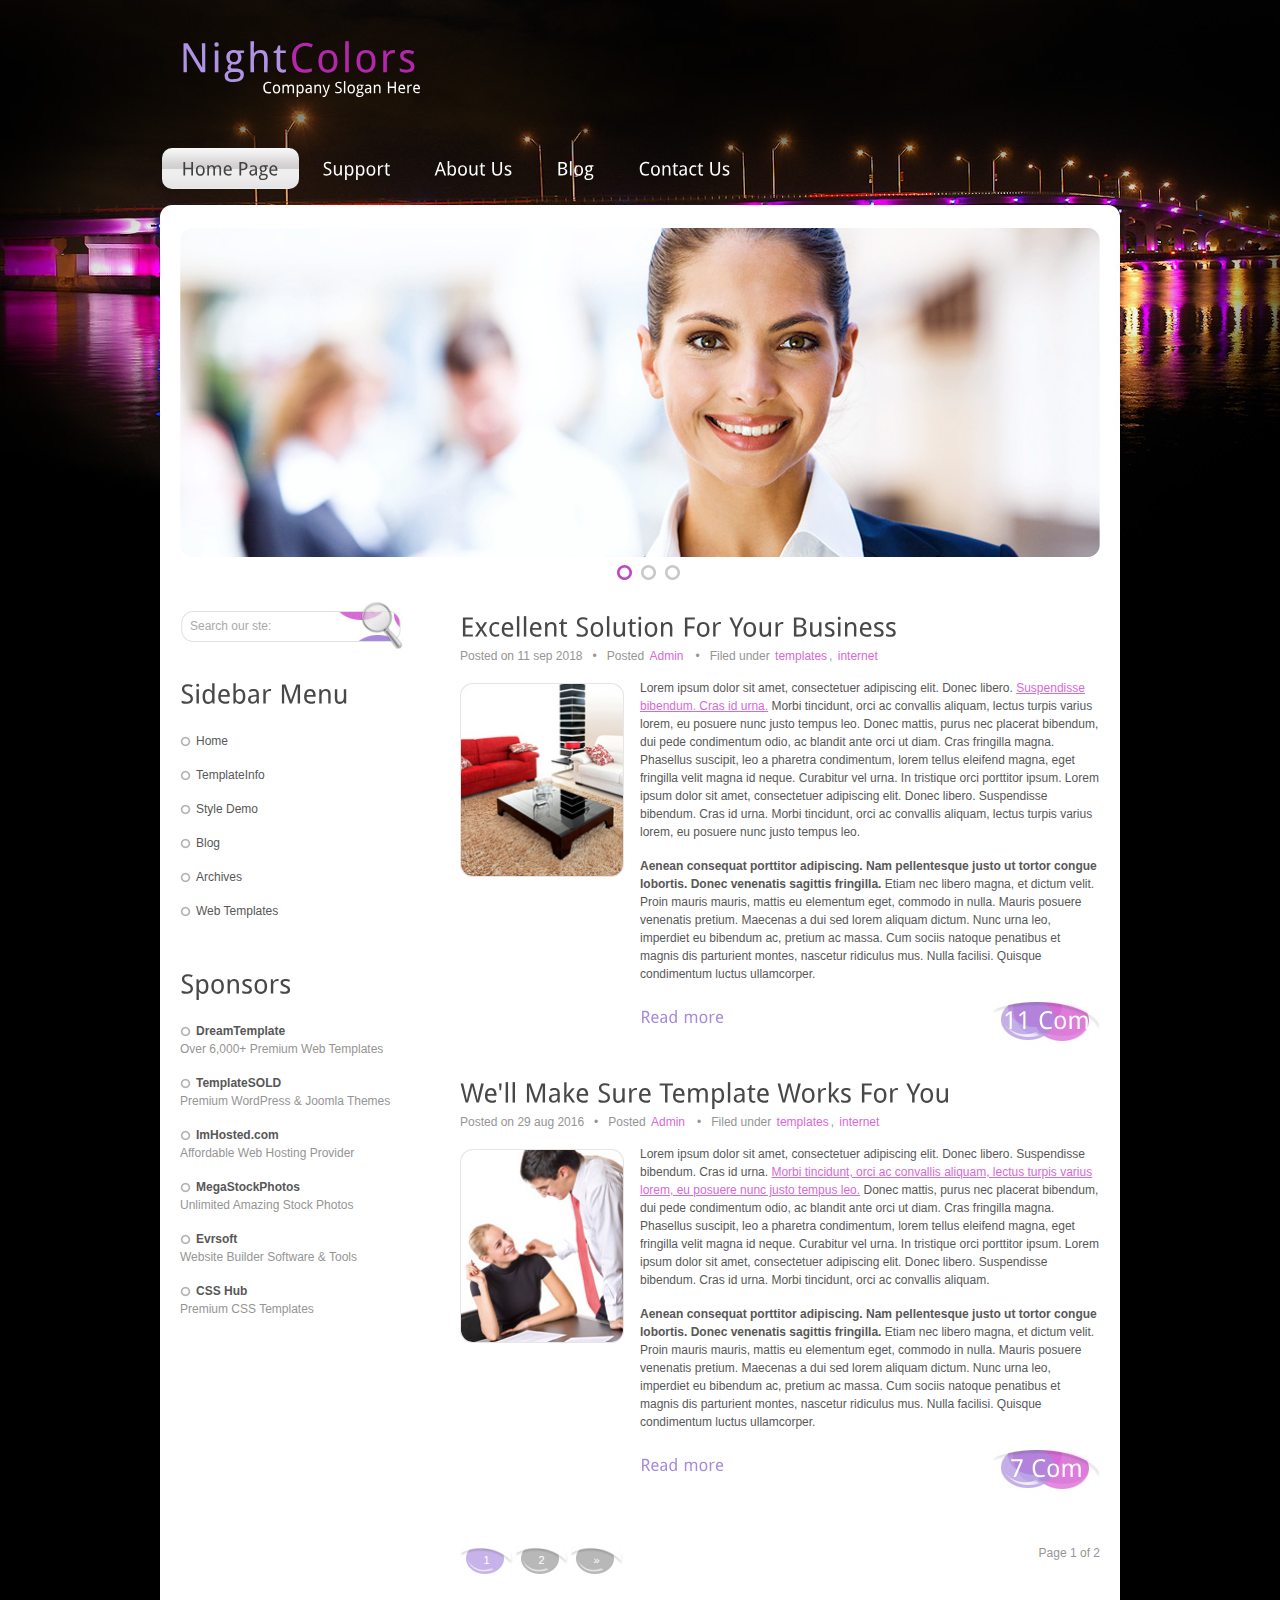
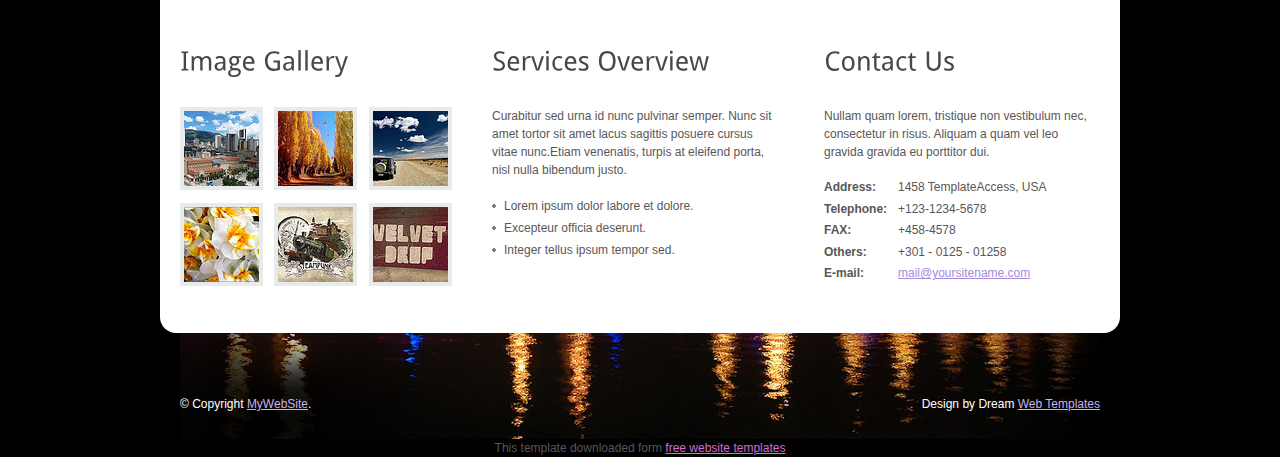
<file: project_2/Tourism/images/night_colors_template_2088/index.html>
<!DOCTYPE html PUBLIC "-//W3C//DTD XHTML 1.0 Transitional//EN" "http://www.w3.org/TR/xhtml1/DTD/xhtml1-transitional.dtd">
<html xmlns="http://www.w3.org/1999/xhtml">
<head>
<title>NightColors</title>
<meta http-equiv="Content-Type" content="text/html; charset=utf-8" />
<link href="css/style.css" rel="stylesheet" type="text/css" />
<link rel="stylesheet" type="text/css" href="css/coin-slider.css" />
<script type="text/javascript" src="js/cufon-yui.js"></script>
<script type="text/javascript" src="js/droid_sans_400-droid_sans_700.font.js"></script>
<script type="text/javascript" src="js/jquery-1.4.2.min.js"></script>
<script type="text/javascript" src="js/script.js"></script>
<script type="text/javascript" src="js/coin-slider.min.js"></script>
</head>
<body>
<div class="main">
  <div class="header">
    <div class="header_resize">
      <div class="logo">
        <h1><a href="index.html">Night<span>Colors</span> <small>Company Slogan Here</small></a></h1>
      </div>
      <div class="clr"></div>
      <div class="menu_nav">
        <ul>
          <li class="active"><a href="index.html"><span>Home Page</span></a></li>
          <li><a href="support.html"><span>Support</span></a></li>
          <li><a href="about.html"><span>About Us</span></a></li>
          <li><a href="blog.html"><span>Blog</span></a></li>
          <li><a href="contact.html"><span>Contact Us</span></a></li>
        </ul>
      </div>
      <div class="clr"></div>
      <div class="slider">
        <div id="coin-slider"> <a href="#"><img src="images/slide1.jpg" width="920" height="329" alt="" /> </a> <a href="#"><img src="images/slide2.jpg" width="920" height="329" alt="" /> </a> <a href="#"><img src="images/slide3.jpg" width="920" height="329" alt="" /> </a> </div>
        <div class="clr"></div>
      </div>
      <div class="clr"></div>
    </div>
  </div>
  <div class="content">
    <div class="content_resize">
      <div class="mainbar">
        <div class="article">
          <h2><span>Excellent Solution</span> For Your Business</h2>
          <p class="infopost">Posted on <span class="date">11 sep 2018</span> &nbsp;&nbsp;&bull;&nbsp;&nbsp; Posted <a href="#">Admin</a> &nbsp;&nbsp;&bull;&nbsp;&nbsp; Filed under <a href="#">templates</a>, <a href="#">internet</a></p>
          <div class="clr"></div>
          <div class="img"><img src="images/img1.jpg" width="162" height="192" alt="" class="fl" /></div>
          <div class="post_content">
            <p>Lorem ipsum dolor sit amet, consectetuer adipiscing elit. Donec libero. <a href="#">Suspendisse bibendum. Cras id urna.</a> Morbi tincidunt, orci ac convallis aliquam, lectus turpis varius lorem, eu posuere nunc justo tempus leo. Donec mattis, purus nec placerat bibendum, dui pede condimentum odio, ac blandit ante orci ut diam. Cras fringilla magna. Phasellus suscipit, leo a pharetra condimentum, lorem tellus eleifend magna, eget fringilla velit magna id neque. Curabitur vel urna. In tristique orci porttitor ipsum. Lorem ipsum dolor sit amet, consectetuer adipiscing elit. Donec libero. Suspendisse bibendum. Cras id urna. Morbi tincidunt, orci ac convallis aliquam, lectus turpis varius lorem, eu posuere nunc justo tempus leo.</p>
            <p><strong>Aenean consequat porttitor adipiscing. Nam pellentesque justo ut tortor congue lobortis. Donec venenatis sagittis fringilla.</strong> Etiam nec libero magna, et dictum velit. Proin mauris mauris, mattis eu elementum eget, commodo in nulla. Mauris posuere venenatis pretium. Maecenas a dui sed lorem aliquam dictum. Nunc urna leo, imperdiet eu bibendum ac, pretium ac massa. Cum sociis natoque penatibus et magnis dis parturient montes, nascetur ridiculus mus. Nulla facilisi. Quisque condimentum luctus ullamcorper.</p>
            <p class="spec"><a href="#" class="rm">Read more</a> <a href="#" class="com"><span>11</span> Com</a></p>
          </div>
          <div class="clr"></div>
        </div>
        <div class="article">
          <h2><span>We'll Make Sure Template</span> Works For You</h2>
          <p class="infopost">Posted on <span class="date">29 aug 2016</span> &nbsp;&nbsp;&bull;&nbsp;&nbsp; Posted <a href="#">Admin</a> &nbsp;&nbsp;&bull;&nbsp;&nbsp; Filed under <a href="#">templates</a>, <a href="#">internet</a></p>
          <div class="clr"></div>
          <div class="img"><img src="images/img2.jpg" width="162" height="192" alt="" class="fl" /></div>
          <div class="post_content">
            <p>Lorem ipsum dolor sit amet, consectetuer adipiscing elit. Donec libero. Suspendisse bibendum. Cras id urna. <a href="#">Morbi tincidunt, orci ac convallis aliquam, lectus turpis varius lorem, eu posuere nunc justo tempus leo.</a> Donec mattis, purus nec placerat bibendum, dui pede condimentum odio, ac blandit ante orci ut diam. Cras fringilla magna. Phasellus suscipit, leo a pharetra condimentum, lorem tellus eleifend magna, eget fringilla velit magna id neque. Curabitur vel urna. In tristique orci porttitor ipsum. Lorem ipsum dolor sit amet, consectetuer adipiscing elit. Donec libero. Suspendisse bibendum. Cras id urna. Morbi tincidunt, orci ac convallis aliquam.</p>
            <p><strong>Aenean consequat porttitor adipiscing. Nam pellentesque justo ut tortor congue lobortis. Donec venenatis sagittis fringilla.</strong> Etiam nec libero magna, et dictum velit. Proin mauris mauris, mattis eu elementum eget, commodo in nulla. Mauris posuere venenatis pretium. Maecenas a dui sed lorem aliquam dictum. Nunc urna leo, imperdiet eu bibendum ac, pretium ac massa. Cum sociis natoque penatibus et magnis dis parturient montes, nascetur ridiculus mus. Nulla facilisi. Quisque condimentum luctus ullamcorper.</p>
            <p class="spec"><a href="#" class="rm">Read more</a> <a href="#" class="com"><span>7</span> Com</a></p>
          </div>
          <div class="clr"></div>
        </div>
        <p class="pages"><small>Page 1 of 2</small> <span>1</span> <a href="#">2</a> <a href="#">&raquo;</a></p>
      </div>
      <div class="sidebar">
        <div class="searchform">
          <form id="formsearch" name="formsearch" method="post" action="#">
            <span>
            <input name="editbox_search" class="editbox_search" id="editbox_search" maxlength="80" value="Search our ste:" type="text" />
            </span>
            <input name="button_search" src="images/search.jpg" class="button_search" type="image" />
          </form>
        </div>
        <div class="clr"></div>
        <div class="gadget">
          <h2 class="star"><span>Sidebar</span> Menu</h2>
          <div class="clr"></div>
          <ul class="sb_menu">
            <li><a href="#">Home</a></li>
            <li><a href="#">TemplateInfo</a></li>
            <li><a href="#">Style Demo</a></li>
            <li><a href="#">Blog</a></li>
            <li><a href="#">Archives</a></li>
            <li><a href="#">Web Templates</a></li>
          </ul>
        </div>
        <div class="gadget">
          <h2 class="star"><span>Sponsors</span></h2>
          <div class="clr"></div>
          <ul class="ex_menu">
            <li><a href="http://www.dreamtemplate.com/">DreamTemplate</a><br />
              Over 6,000+ Premium Web Templates</li>
            <li><a href="http://www.templatesold.com/">TemplateSOLD</a><br />
              Premium WordPress &amp; Joomla Themes</li>
            <li><a href="http://www.imhosted.com/">ImHosted.com</a><br />
              Affordable Web Hosting Provider</li>
            <li><a href="http://www.megastockphotos.com/">MegaStockPhotos</a><br />
              Unlimited Amazing Stock Photos</li>
            <li><a href="http://www.evrsoft.com/">Evrsoft</a><br />
              Website Builder Software &amp; Tools</li>
            <li><a href="http://www.csshub.com/">CSS Hub</a><br />
              Premium CSS Templates</li>
          </ul>
        </div>
      </div>
      <div class="clr"></div>
    </div>
  </div>
  <div class="fbg">
    <div class="fbg_resize">
      <div class="col c1">
        <h2><span>Image</span> Gallery</h2>
        <a href="#"><img src="images/gal1.jpg" width="75" height="75" alt="" class="gal" /></a> <a href="#"><img src="images/gal2.jpg" width="75" height="75" alt="" class="gal" /></a> <a href="#"><img src="images/gal3.jpg" width="75" height="75" alt="" class="gal" /></a> <a href="#"><img src="images/gal4.jpg" width="75" height="75" alt="" class="gal" /></a> <a href="#"><img src="images/gal5.jpg" width="75" height="75" alt="" class="gal" /></a> <a href="#"><img src="images/gal6.jpg" width="75" height="75" alt="" class="gal" /></a> </div>
      <div class="col c2">
        <h2><span>Services</span> Overview</h2>
        <p>Curabitur sed urna id nunc pulvinar semper. Nunc sit amet tortor sit amet lacus sagittis posuere cursus vitae nunc.Etiam venenatis, turpis at eleifend porta, nisl nulla bibendum justo.</p>
        <ul class="fbg_ul">
          <li><a href="#">Lorem ipsum dolor labore et dolore.</a></li>
          <li><a href="#">Excepteur officia deserunt.</a></li>
          <li><a href="#">Integer tellus ipsum tempor sed.</a></li>
        </ul>
      </div>
      <div class="col c3">
        <h2><span>Contact</span> Us</h2>
        <p>Nullam quam lorem, tristique non vestibulum nec, consectetur in risus. Aliquam a quam vel leo gravida gravida eu porttitor dui.</p>
        <p class="contact_info"> <span>Address:</span> 1458 TemplateAccess, USA<br />
          <span>Telephone:</span> +123-1234-5678<br />
          <span>FAX:</span> +458-4578<br />
          <span>Others:</span> +301 - 0125 - 01258<br />
          <span>E-mail:</span> <a href="#">mail@yoursitename.com</a> </p>
      </div>
      <div class="clr"></div>
    </div>
  </div>
  <div class="footer">
    <div class="footer_resize">
      <p class="lf">&copy; Copyright <a href="#">MyWebSite</a>.</p>
      <p class="rf">Design by Dream <a href="http://www.dreamtemplate.com/">Web Templates</a></p>
      <div style="clear:both;"></div>
    </div>
  </div>
</div>
<div align=center>This template  downloaded form <a href='http://all-free-download.com/free-website-templates/'>free website templates</a></div></body>
</html>
</file>
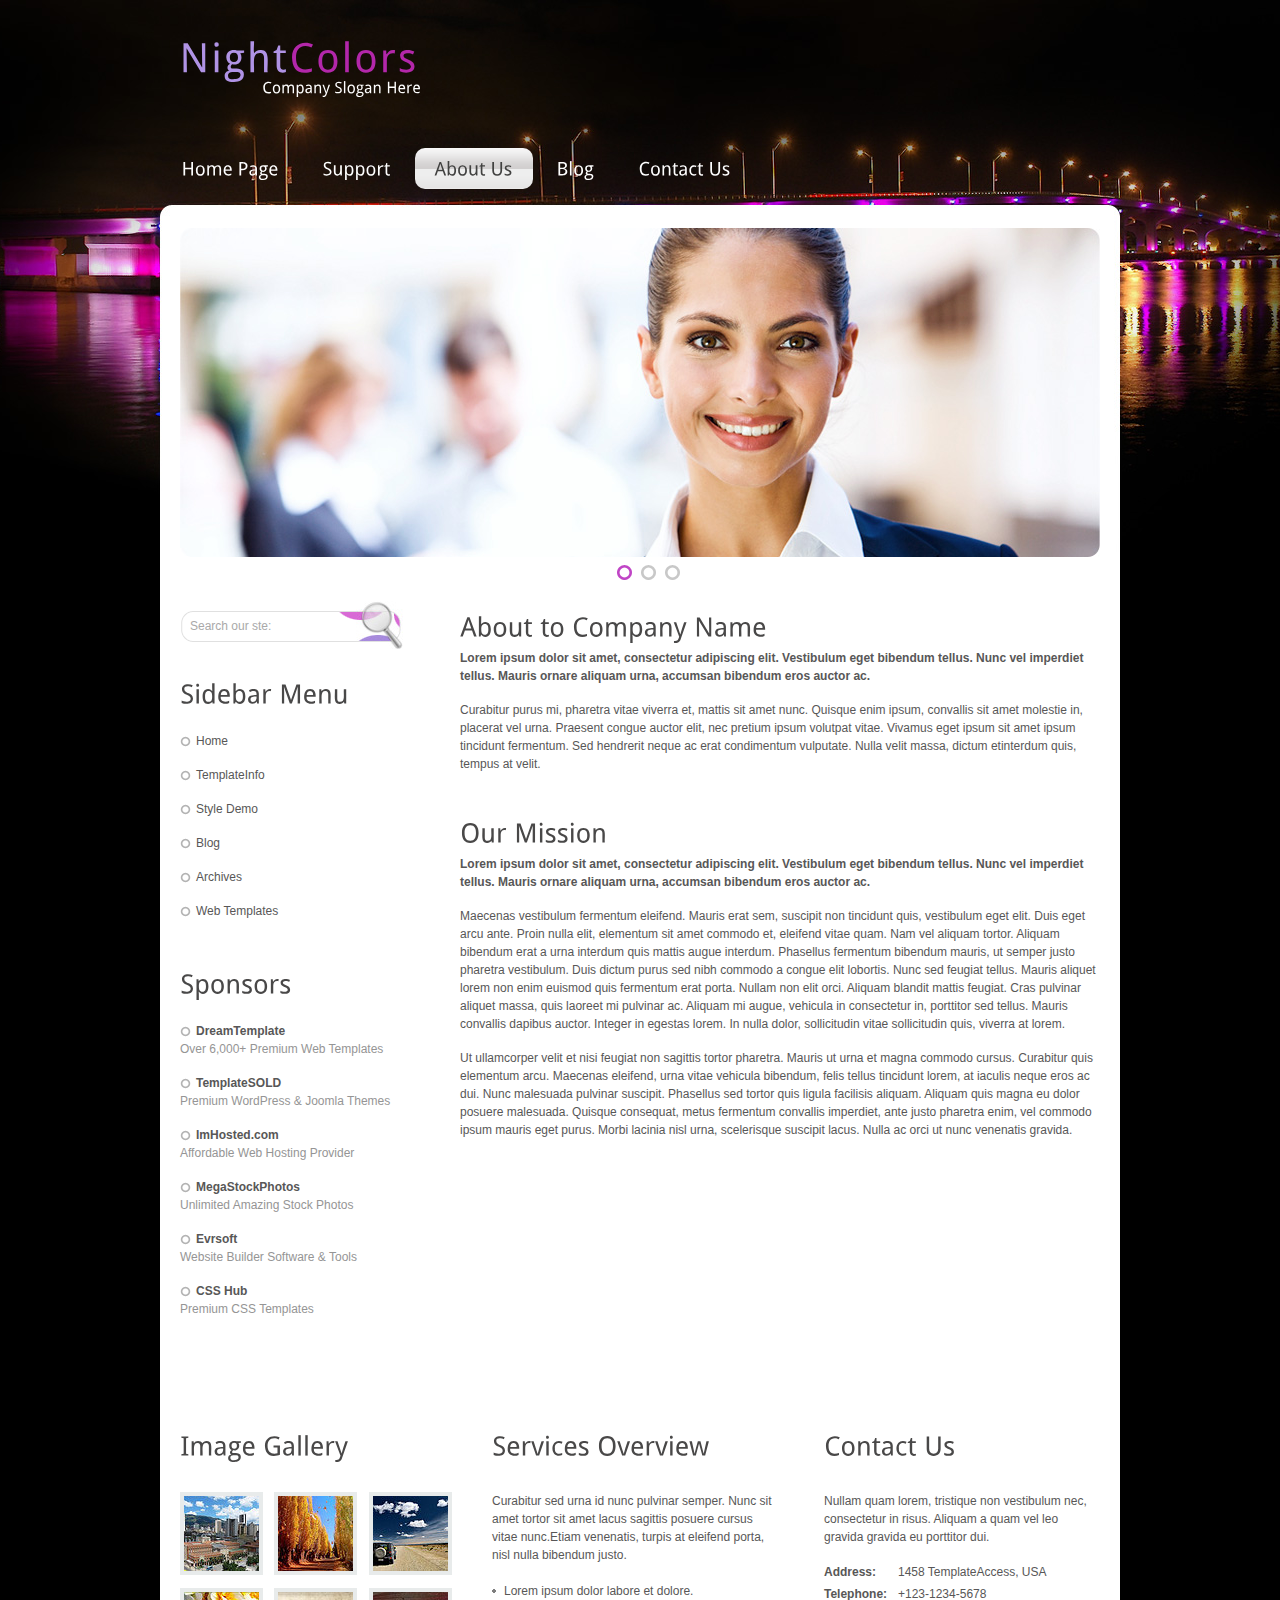
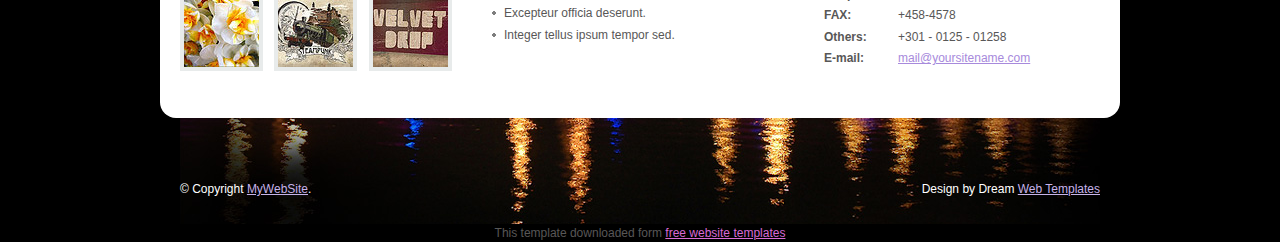
<file: project_2/Tourism/images/night_colors_template_2088/about.html>
<!DOCTYPE html PUBLIC "-//W3C//DTD XHTML 1.0 Transitional//EN" "http://www.w3.org/TR/xhtml1/DTD/xhtml1-transitional.dtd">
<html xmlns="http://www.w3.org/1999/xhtml">
<head>
<title>NightColors | About</title>
<meta http-equiv="Content-Type" content="text/html; charset=utf-8" />
<link href="css/style.css" rel="stylesheet" type="text/css" />
<link rel="stylesheet" type="text/css" href="css/coin-slider.css" />
<script type="text/javascript" src="js/cufon-yui.js"></script>
<script type="text/javascript" src="js/droid_sans_400-droid_sans_700.font.js"></script>
<script type="text/javascript" src="js/jquery-1.4.2.min.js"></script>
<script type="text/javascript" src="js/script.js"></script>
<script type="text/javascript" src="js/coin-slider.min.js"></script>
</head>
<body>
<div class="main">
  <div class="header">
    <div class="header_resize">
      <div class="logo">
        <h1><a href="index.html">Night<span>Colors</span> <small>Company Slogan Here</small></a></h1>
      </div>
      <div class="clr"></div>
      <div class="menu_nav">
        <ul>
          <li><a href="index.html"><span>Home Page</span></a></li>
          <li><a href="support.html"><span>Support</span></a></li>
          <li class="active"><a href="about.html"><span>About Us</span></a></li>
          <li><a href="blog.html"><span>Blog</span></a></li>
          <li><a href="contact.html"><span>Contact Us</span></a></li>
        </ul>
      </div>
      <div class="clr"></div>
      <div class="slider">
        <div id="coin-slider"> <a href="#"><img src="images/slide1.jpg" width="920" height="329" alt="" /> </a> <a href="#"><img src="images/slide2.jpg" width="920" height="329" alt="" /> </a> <a href="#"><img src="images/slide3.jpg" width="920" height="329" alt="" /> </a> </div>
        <div class="clr"></div>
      </div>
      <div class="clr"></div>
    </div>
  </div>
  <div class="content">
    <div class="content_resize">
      <div class="mainbar">
        <div class="article">
          <h2><span>About to</span> Company Name</h2>
          <div class="clr"></div>
          <p><strong>Lorem ipsum dolor sit amet, consectetur adipiscing elit. Vestibulum eget bibendum tellus. Nunc vel imperdiet tellus. Mauris ornare aliquam urna, accumsan bibendum eros auctor ac.</strong></p>
          <p>Curabitur purus mi, pharetra vitae viverra et, mattis sit amet nunc. Quisque enim ipsum, convallis sit amet molestie in, placerat vel urna. Praesent congue auctor elit, nec pretium ipsum volutpat vitae. Vivamus eget ipsum sit amet ipsum tincidunt fermentum. Sed hendrerit neque ac erat condimentum vulputate. Nulla velit massa, dictum etinterdum quis, tempus at velit.</p>
        </div>
        <div class="article">
          <h2><span>Our</span> Mission</h2>
          <div class="clr"></div>
          <p><strong>Lorem ipsum dolor sit amet, consectetur adipiscing elit. Vestibulum eget bibendum tellus. Nunc vel imperdiet tellus. Mauris ornare aliquam urna, accumsan bibendum eros auctor ac.</strong></p>
          <p>Maecenas vestibulum fermentum eleifend. Mauris erat sem, suscipit non tincidunt quis, vestibulum eget elit. Duis eget arcu ante. Proin nulla elit, elementum sit amet commodo et, eleifend vitae quam. Nam vel aliquam tortor. Aliquam bibendum erat a urna interdum quis mattis augue interdum. Phasellus fermentum bibendum mauris, ut semper justo pharetra vestibulum. Duis dictum purus sed nibh commodo a congue elit lobortis. Nunc sed feugiat tellus. Mauris aliquet lorem non enim euismod quis fermentum erat porta. Nullam non elit orci. Aliquam blandit mattis feugiat. Cras pulvinar aliquet massa, quis laoreet mi pulvinar ac. Aliquam mi augue, vehicula in consectetur in, porttitor sed tellus. Mauris convallis dapibus auctor. Integer in egestas lorem. In nulla dolor, sollicitudin vitae sollicitudin quis, viverra at lorem.</p>
          <p>Ut ullamcorper velit et nisi feugiat non sagittis tortor pharetra. Mauris ut urna et magna commodo cursus. Curabitur quis elementum arcu. Maecenas eleifend, urna vitae vehicula bibendum, felis tellus tincidunt lorem, at iaculis neque eros ac dui. Nunc malesuada pulvinar suscipit. Phasellus sed tortor quis ligula facilisis aliquam. Aliquam quis magna eu dolor posuere malesuada. Quisque consequat, metus fermentum convallis imperdiet, ante justo pharetra enim, vel commodo ipsum mauris eget purus. Morbi lacinia nisl urna, scelerisque suscipit lacus. Nulla ac orci ut nunc venenatis gravida.</p>
        </div>
      </div>
      <div class="sidebar">
        <div class="searchform">
          <form id="formsearch" name="formsearch" method="post" action="#">
            <span>
            <input name="editbox_search" class="editbox_search" id="editbox_search" maxlength="80" value="Search our ste:" type="text" />
            </span>
            <input name="button_search" src="images/search.jpg" class="button_search" type="image" />
          </form>
        </div>
        <div class="clr"></div>
        <div class="gadget">
          <h2 class="star"><span>Sidebar</span> Menu</h2>
          <div class="clr"></div>
          <ul class="sb_menu">
            <li><a href="#">Home</a></li>
            <li><a href="#">TemplateInfo</a></li>
            <li><a href="#">Style Demo</a></li>
            <li><a href="#">Blog</a></li>
            <li><a href="#">Archives</a></li>
            <li><a href="#">Web Templates</a></li>
          </ul>
        </div>
        <div class="gadget">
          <h2 class="star"><span>Sponsors</span></h2>
          <div class="clr"></div>
          <ul class="ex_menu">
            <li><a href="http://www.dreamtemplate.com/">DreamTemplate</a><br />
              Over 6,000+ Premium Web Templates</li>
            <li><a href="http://www.templatesold.com/">TemplateSOLD</a><br />
              Premium WordPress &amp; Joomla Themes</li>
            <li><a href="http://www.imhosted.com/">ImHosted.com</a><br />
              Affordable Web Hosting Provider</li>
            <li><a href="http://www.megastockphotos.com/">MegaStockPhotos</a><br />
              Unlimited Amazing Stock Photos</li>
            <li><a href="http://www.evrsoft.com/">Evrsoft</a><br />
              Website Builder Software &amp; Tools</li>
            <li><a href="http://www.csshub.com/">CSS Hub</a><br />
              Premium CSS Templates</li>
          </ul>
        </div>
      </div>
      <div class="clr"></div>
    </div>
  </div>
  <div class="fbg">
    <div class="fbg_resize">
      <div class="col c1">
        <h2><span>Image</span> Gallery</h2>
        <a href="#"><img src="images/gal1.jpg" width="75" height="75" alt="" class="gal" /></a> <a href="#"><img src="images/gal2.jpg" width="75" height="75" alt="" class="gal" /></a> <a href="#"><img src="images/gal3.jpg" width="75" height="75" alt="" class="gal" /></a> <a href="#"><img src="images/gal4.jpg" width="75" height="75" alt="" class="gal" /></a> <a href="#"><img src="images/gal5.jpg" width="75" height="75" alt="" class="gal" /></a> <a href="#"><img src="images/gal6.jpg" width="75" height="75" alt="" class="gal" /></a> </div>
      <div class="col c2">
        <h2><span>Services</span> Overview</h2>
        <p>Curabitur sed urna id nunc pulvinar semper. Nunc sit amet tortor sit amet lacus sagittis posuere cursus vitae nunc.Etiam venenatis, turpis at eleifend porta, nisl nulla bibendum justo.</p>
        <ul class="fbg_ul">
          <li><a href="#">Lorem ipsum dolor labore et dolore.</a></li>
          <li><a href="#">Excepteur officia deserunt.</a></li>
          <li><a href="#">Integer tellus ipsum tempor sed.</a></li>
        </ul>
      </div>
      <div class="col c3">
        <h2><span>Contact</span> Us</h2>
        <p>Nullam quam lorem, tristique non vestibulum nec, consectetur in risus. Aliquam a quam vel leo gravida gravida eu porttitor dui.</p>
        <p class="contact_info"> <span>Address:</span> 1458 TemplateAccess, USA<br />
          <span>Telephone:</span> +123-1234-5678<br />
          <span>FAX:</span> +458-4578<br />
          <span>Others:</span> +301 - 0125 - 01258<br />
          <span>E-mail:</span> <a href="#">mail@yoursitename.com</a> </p>
      </div>
      <div class="clr"></div>
    </div>
  </div>
  <div class="footer">
    <div class="footer_resize">
      <p class="lf">&copy; Copyright <a href="#">MyWebSite</a>.</p>
      <p class="rf">Design by Dream <a href="http://www.dreamtemplate.com/">Web Templates</a></p>
      <div style="clear:both;"></div>
    </div>
  </div>
</div>
<div align=center>This template  downloaded form <a href='http://all-free-download.com/free-website-templates/'>free website templates</a></div></body>
</html>
</file>
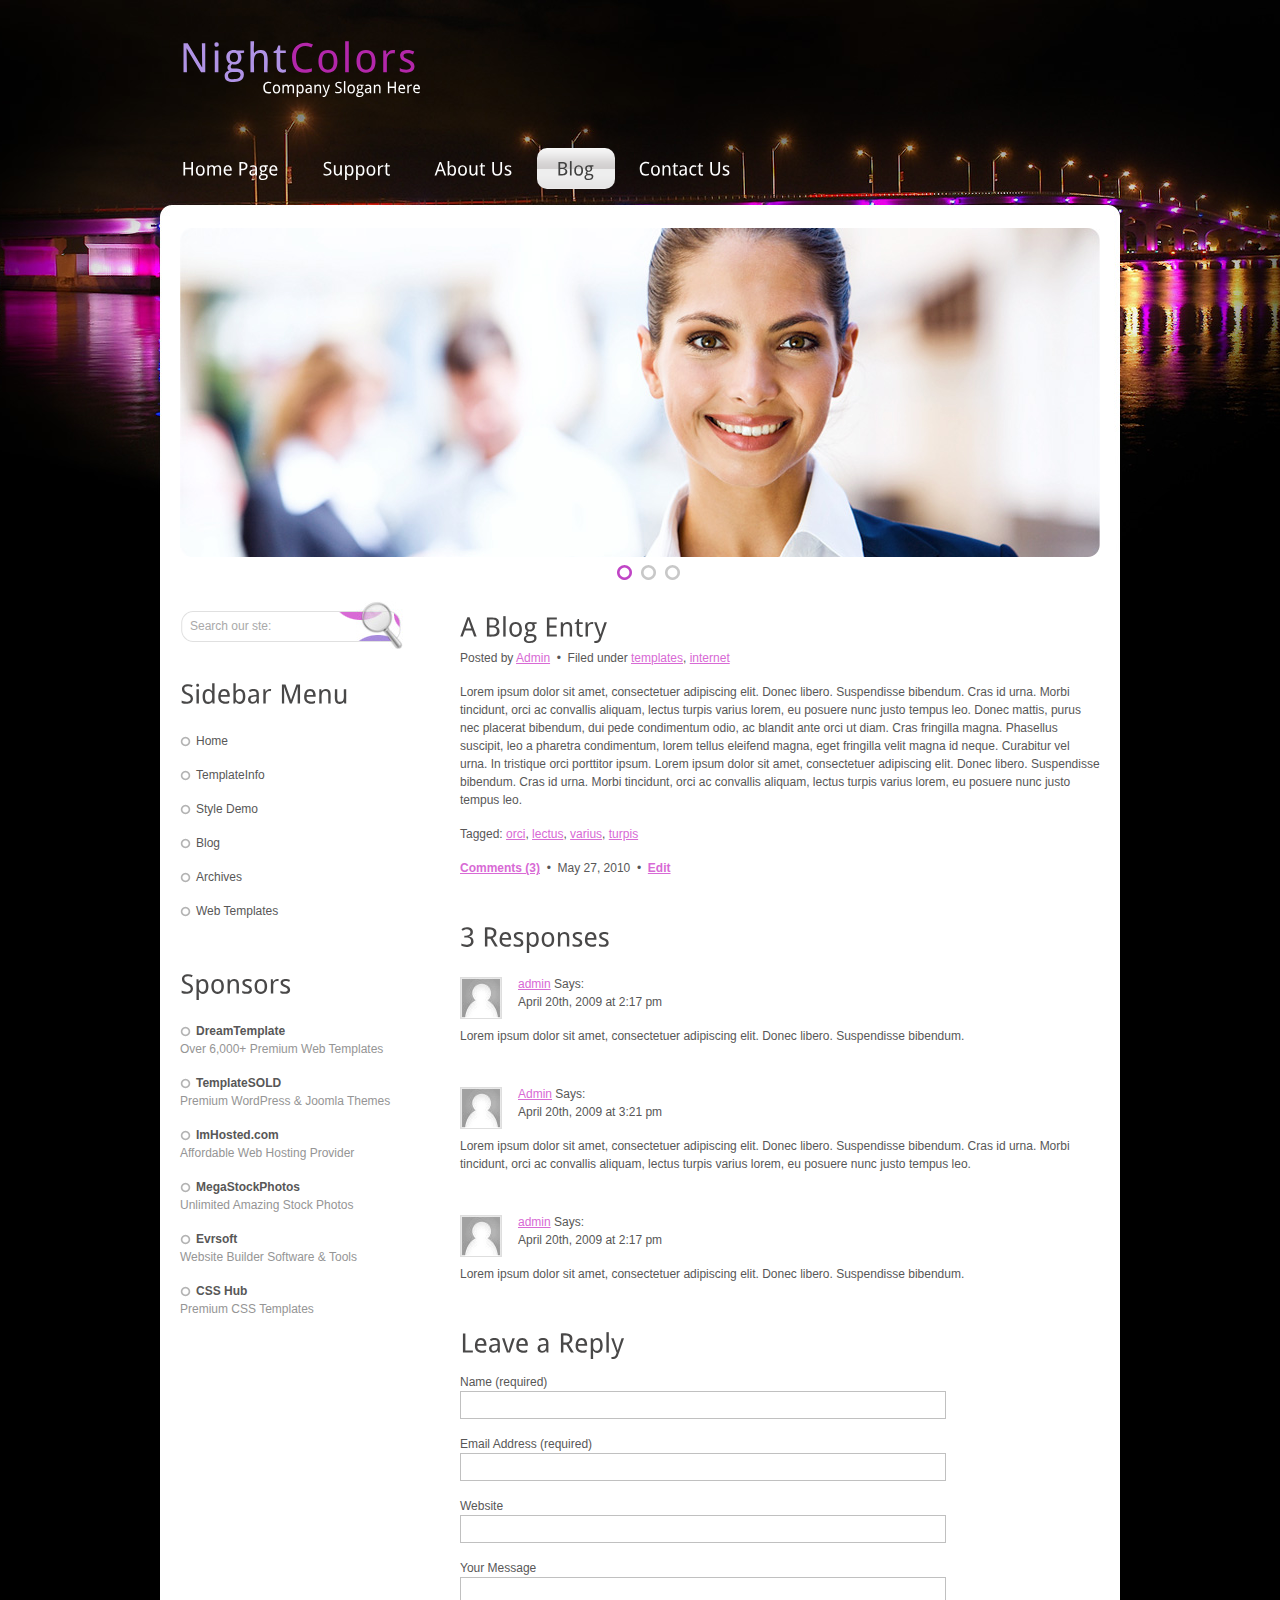
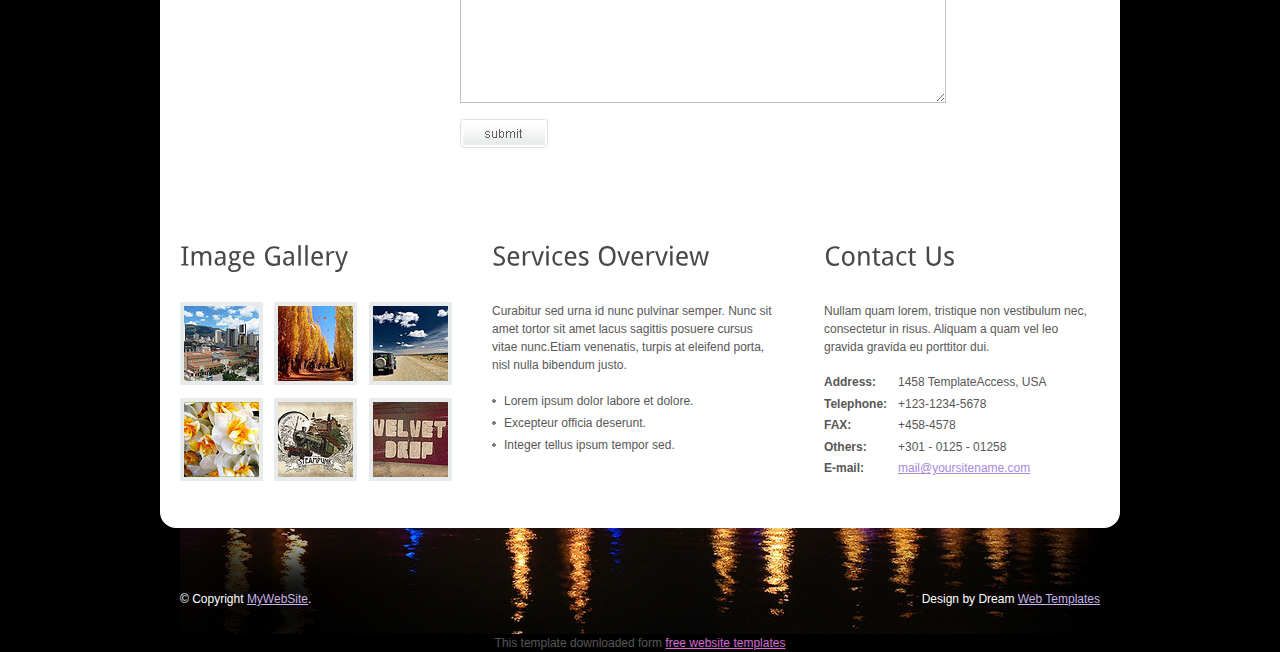
<file: project_2/Tourism/images/night_colors_template_2088/blog.html>
<!DOCTYPE html PUBLIC "-//W3C//DTD XHTML 1.0 Transitional//EN" "http://www.w3.org/TR/xhtml1/DTD/xhtml1-transitional.dtd">
<html xmlns="http://www.w3.org/1999/xhtml">
<head>
<title>NightColors | Blog</title>
<meta http-equiv="Content-Type" content="text/html; charset=utf-8" />
<link href="css/style.css" rel="stylesheet" type="text/css" />
<link rel="stylesheet" type="text/css" href="css/coin-slider.css" />
<script type="text/javascript" src="js/cufon-yui.js"></script>
<script type="text/javascript" src="js/droid_sans_400-droid_sans_700.font.js"></script>
<script type="text/javascript" src="js/jquery-1.4.2.min.js"></script>
<script type="text/javascript" src="js/script.js"></script>
<script type="text/javascript" src="js/coin-slider.min.js"></script>
</head>
<body>
<div class="main">
  <div class="header">
    <div class="header_resize">
      <div class="logo">
        <h1><a href="index.html">Night<span>Colors</span> <small>Company Slogan Here</small></a></h1>
      </div>
      <div class="clr"></div>
      <div class="menu_nav">
        <ul>
          <li><a href="index.html"><span>Home Page</span></a></li>
          <li><a href="support.html"><span>Support</span></a></li>
          <li><a href="about.html"><span>About Us</span></a></li>
          <li class="active"><a href="blog.html"><span>Blog</span></a></li>
          <li><a href="contact.html"><span>Contact Us</span></a></li>
        </ul>
      </div>
      <div class="clr"></div>
      <div class="slider">
        <div id="coin-slider"> <a href="#"><img src="images/slide1.jpg" width="920" height="329" alt="" /> </a> <a href="#"><img src="images/slide2.jpg" width="920" height="329" alt="" /> </a> <a href="#"><img src="images/slide3.jpg" width="920" height="329" alt="" /> </a> </div>
        <div class="clr"></div>
      </div>
      <div class="clr"></div>
    </div>
  </div>
  <div class="content">
    <div class="content_resize">
      <div class="mainbar">
        <div class="article">
          <h2><span>A Blog</span> Entry</h2>
          <div class="clr"></div>
          <p>Posted by <a href="#">Admin</a> <span>&nbsp;&bull;&nbsp;</span> Filed under <a href="#">templates</a>, <a href="#">internet</a></p>
          <p>Lorem ipsum dolor sit amet, consectetuer adipiscing elit. Donec libero. Suspendisse bibendum. Cras id urna. Morbi tincidunt, orci ac convallis aliquam, lectus turpis varius lorem, eu posuere nunc justo tempus leo. Donec mattis, purus nec placerat bibendum, dui pede condimentum odio, ac blandit ante orci ut diam. Cras fringilla magna. Phasellus suscipit, leo a pharetra condimentum, lorem tellus eleifend magna, eget fringilla velit magna id neque. Curabitur vel urna. In tristique orci porttitor ipsum. Lorem ipsum dolor sit amet, consectetuer adipiscing elit. Donec libero. Suspendisse bibendum. Cras id urna. Morbi tincidunt, orci ac convallis aliquam, lectus turpis varius lorem, eu posuere nunc justo tempus leo. </p>
          <p>Tagged: <a href="#">orci</a>, <a href="#">lectus</a>, <a href="#">varius</a>, <a href="#">turpis</a></p>
          <p><a href="#"><strong>Comments (3)</strong></a> <span>&nbsp;&bull;&nbsp;</span> May 27, 2010 <span>&nbsp;&bull;&nbsp;</span> <a href="#"><strong>Edit</strong></a></p>
        </div>
        <div class="article">
          <h2><span>3</span> Responses</h2>
          <div class="clr"></div>
          <div class="comment"> <a href="#"><img src="images/userpic.gif" width="40" height="40" alt="" class="userpic" /></a>
            <p><a href="#">admin</a> Says:<br />
              April 20th, 2009 at 2:17 pm</p>
            <p>Lorem ipsum dolor sit amet, consectetuer adipiscing elit. Donec libero. Suspendisse bibendum.</p>
          </div>
          <div class="comment"> <a href="#"><img src="images/userpic.gif" width="40" height="40" alt="" class="userpic" /></a>
            <p><a href="#">Admin</a> Says:<br />
              April 20th, 2009 at 3:21 pm</p>
            <p>Lorem ipsum dolor sit amet, consectetuer adipiscing elit. Donec libero. Suspendisse bibendum. Cras id urna. Morbi tincidunt, orci ac convallis aliquam, lectus turpis varius lorem, eu posuere nunc justo tempus leo.</p>
          </div>
          <div class="comment"> <a href="#"><img src="images/userpic.gif" width="40" height="40" alt="" class="userpic" /></a>
            <p><a href="#">admin</a> Says:<br />
              April 20th, 2009 at 2:17 pm</p>
            <p>Lorem ipsum dolor sit amet, consectetuer adipiscing elit. Donec libero. Suspendisse bibendum.</p>
          </div>
        </div>
        <div class="article">
          <h2><span>Leave a</span> Reply</h2>
          <div class="clr"></div>
          <form action="#" method="post" id="leavereply">
            <ol>
              <li>
                <label for="name">Name (required)</label>
                <input id="name" name="name" class="text" />
              </li>
              <li>
                <label for="email">Email Address (required)</label>
                <input id="email" name="email" class="text" />
              </li>
              <li>
                <label for="website">Website</label>
                <input id="website" name="website" class="text" />
              </li>
              <li>
                <label for="message">Your Message</label>
                <textarea id="message" name="message" rows="8" cols="50"></textarea>
              </li>
              <li>
                <input type="image" name="imageField" id="imageField" src="images/submit.gif" class="send" />
                <div class="clr"></div>
              </li>
            </ol>
          </form>
        </div>
      </div>
      <div class="sidebar">
        <div class="searchform">
          <form id="formsearch" name="formsearch" method="post" action="#">
            <span>
            <input name="editbox_search" class="editbox_search" id="editbox_search" maxlength="80" value="Search our ste:" type="text" />
            </span>
            <input name="button_search" src="images/search.jpg" class="button_search" type="image" />
          </form>
        </div>
        <div class="clr"></div>
        <div class="gadget">
          <h2 class="star"><span>Sidebar</span> Menu</h2>
          <div class="clr"></div>
          <ul class="sb_menu">
            <li><a href="#">Home</a></li>
            <li><a href="#">TemplateInfo</a></li>
            <li><a href="#">Style Demo</a></li>
            <li><a href="#">Blog</a></li>
            <li><a href="#">Archives</a></li>
            <li><a href="#">Web Templates</a></li>
          </ul>
        </div>
        <div class="gadget">
          <h2 class="star"><span>Sponsors</span></h2>
          <div class="clr"></div>
          <ul class="ex_menu">
            <li><a href="http://www.dreamtemplate.com/">DreamTemplate</a><br />
              Over 6,000+ Premium Web Templates</li>
            <li><a href="http://www.templatesold.com/">TemplateSOLD</a><br />
              Premium WordPress &amp; Joomla Themes</li>
            <li><a href="http://www.imhosted.com/">ImHosted.com</a><br />
              Affordable Web Hosting Provider</li>
            <li><a href="http://www.megastockphotos.com/">MegaStockPhotos</a><br />
              Unlimited Amazing Stock Photos</li>
            <li><a href="http://www.evrsoft.com/">Evrsoft</a><br />
              Website Builder Software &amp; Tools</li>
            <li><a href="http://www.csshub.com/">CSS Hub</a><br />
              Premium CSS Templates</li>
          </ul>
        </div>
      </div>
      <div class="clr"></div>
    </div>
  </div>
  <div class="fbg">
    <div class="fbg_resize">
      <div class="col c1">
        <h2><span>Image</span> Gallery</h2>
        <a href="#"><img src="images/gal1.jpg" width="75" height="75" alt="" class="gal" /></a> <a href="#"><img src="images/gal2.jpg" width="75" height="75" alt="" class="gal" /></a> <a href="#"><img src="images/gal3.jpg" width="75" height="75" alt="" class="gal" /></a> <a href="#"><img src="images/gal4.jpg" width="75" height="75" alt="" class="gal" /></a> <a href="#"><img src="images/gal5.jpg" width="75" height="75" alt="" class="gal" /></a> <a href="#"><img src="images/gal6.jpg" width="75" height="75" alt="" class="gal" /></a> </div>
      <div class="col c2">
        <h2><span>Services</span> Overview</h2>
        <p>Curabitur sed urna id nunc pulvinar semper. Nunc sit amet tortor sit amet lacus sagittis posuere cursus vitae nunc.Etiam venenatis, turpis at eleifend porta, nisl nulla bibendum justo.</p>
        <ul class="fbg_ul">
          <li><a href="#">Lorem ipsum dolor labore et dolore.</a></li>
          <li><a href="#">Excepteur officia deserunt.</a></li>
          <li><a href="#">Integer tellus ipsum tempor sed.</a></li>
        </ul>
      </div>
      <div class="col c3">
        <h2><span>Contact</span> Us</h2>
        <p>Nullam quam lorem, tristique non vestibulum nec, consectetur in risus. Aliquam a quam vel leo gravida gravida eu porttitor dui.</p>
        <p class="contact_info"> <span>Address:</span> 1458 TemplateAccess, USA<br />
          <span>Telephone:</span> +123-1234-5678<br />
          <span>FAX:</span> +458-4578<br />
          <span>Others:</span> +301 - 0125 - 01258<br />
          <span>E-mail:</span> <a href="#">mail@yoursitename.com</a> </p>
      </div>
      <div class="clr"></div>
    </div>
  </div>
  <div class="footer">
    <div class="footer_resize">
      <p class="lf">&copy; Copyright <a href="#">MyWebSite</a>.</p>
      <p class="rf">Design by Dream <a href="http://www.dreamtemplate.com/">Web Templates</a></p>
      <div style="clear:both;"></div>
    </div>
  </div>
</div>
<div align=center>This template  downloaded form <a href='http://all-free-download.com/free-website-templates/'>free website templates</a></div></body>
</html>
</file>
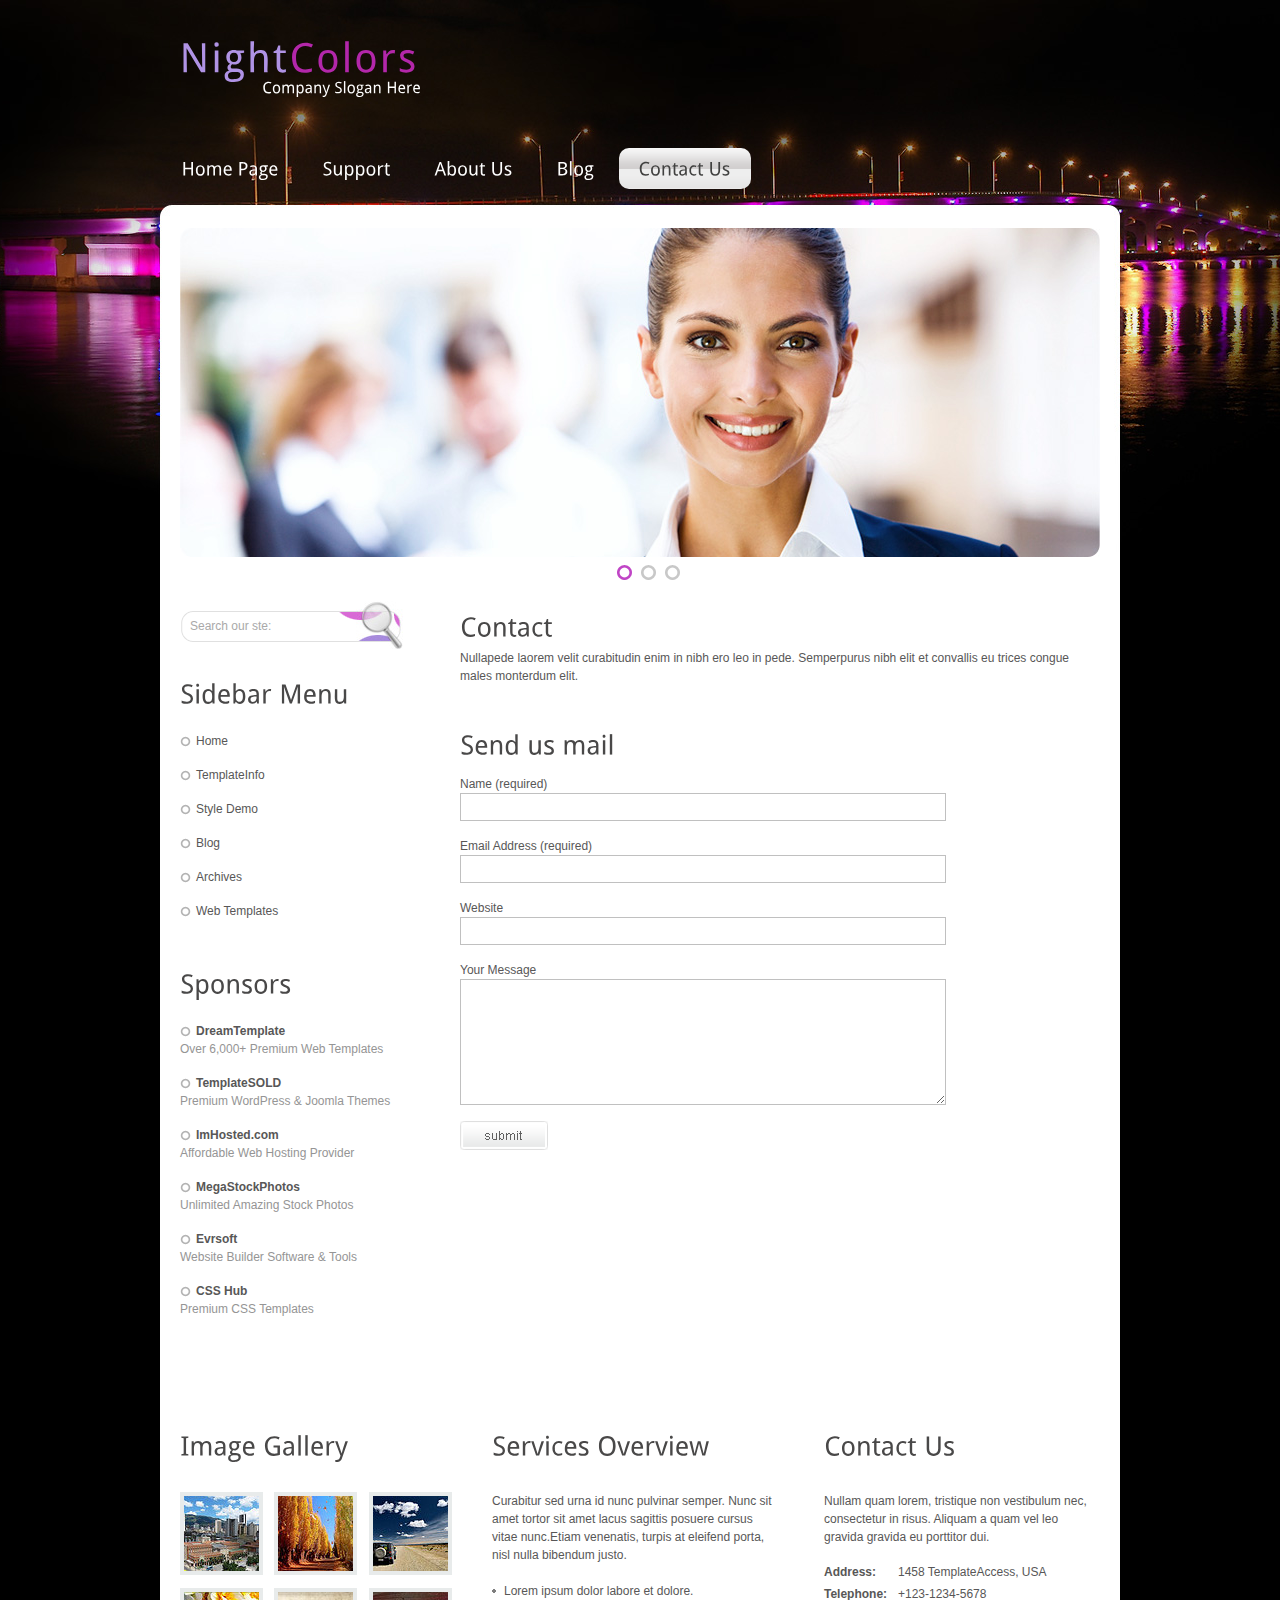
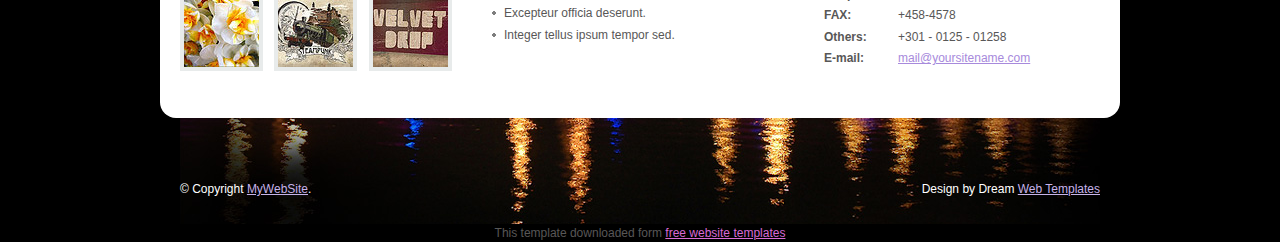
<file: project_2/Tourism/images/night_colors_template_2088/contact.html>
<!DOCTYPE html PUBLIC "-//W3C//DTD XHTML 1.0 Transitional//EN" "http://www.w3.org/TR/xhtml1/DTD/xhtml1-transitional.dtd">
<html xmlns="http://www.w3.org/1999/xhtml">
<head>
<title>NightColors | Contact</title>
<meta http-equiv="Content-Type" content="text/html; charset=utf-8" />
<link href="css/style.css" rel="stylesheet" type="text/css" />
<link rel="stylesheet" type="text/css" href="css/coin-slider.css" />
<script type="text/javascript" src="js/cufon-yui.js"></script>
<script type="text/javascript" src="js/droid_sans_400-droid_sans_700.font.js"></script>
<script type="text/javascript" src="js/jquery-1.4.2.min.js"></script>
<script type="text/javascript" src="js/script.js"></script>
<script type="text/javascript" src="js/coin-slider.min.js"></script>
</head>
<body>
<div class="main">
  <div class="header">
    <div class="header_resize">
      <div class="logo">
        <h1><a href="index.html">Night<span>Colors</span> <small>Company Slogan Here</small></a></h1>
      </div>
      <div class="clr"></div>
      <div class="menu_nav">
        <ul>
          <li><a href="index.html"><span>Home Page</span></a></li>
          <li><a href="support.html"><span>Support</span></a></li>
          <li><a href="about.html"><span>About Us</span></a></li>
          <li><a href="blog.html"><span>Blog</span></a></li>
          <li class="active"><a href="contact.html"><span>Contact Us</span></a></li>
        </ul>
      </div>
      <div class="clr"></div>
      <div class="slider">
        <div id="coin-slider"> <a href="#"><img src="images/slide1.jpg" width="920" height="329" alt="" /> </a> <a href="#"><img src="images/slide2.jpg" width="920" height="329" alt="" /> </a> <a href="#"><img src="images/slide3.jpg" width="920" height="329" alt="" /> </a> </div>
        <div class="clr"></div>
      </div>
      <div class="clr"></div>
    </div>
  </div>
  <div class="content">
    <div class="content_resize">
      <div class="mainbar">
        <div class="article">
          <h2><span>Contact</span></h2>
          <div class="clr"></div>
          <p>Nullapede laorem velit curabitudin enim in nibh ero leo in pede. Semperpurus nibh elit et convallis eu trices congue males monterdum elit.</p>
        </div>
        <div class="article">
          <h2><span>Send us</span> mail</h2>
          <div class="clr"></div>
          <form action="#" method="post" id="sendemail">
            <ol>
              <li>
                <label for="name">Name (required)</label>
                <input id="name" name="name" class="text" />
              </li>
              <li>
                <label for="email">Email Address (required)</label>
                <input id="email" name="email" class="text" />
              </li>
              <li>
                <label for="website">Website</label>
                <input id="website" name="website" class="text" />
              </li>
              <li>
                <label for="message">Your Message</label>
                <textarea id="message" name="message" rows="8" cols="50"></textarea>
              </li>
              <li>
                <input type="image" name="imageField" id="imageField" src="images/submit.gif" class="send" />
                <div class="clr"></div>
              </li>
            </ol>
          </form>
        </div>
      </div>
      <div class="sidebar">
        <div class="searchform">
          <form id="formsearch" name="formsearch" method="post" action="#">
            <span>
            <input name="editbox_search" class="editbox_search" id="editbox_search" maxlength="80" value="Search our ste:" type="text" />
            </span>
            <input name="button_search" src="images/search.jpg" class="button_search" type="image" />
          </form>
        </div>
        <div class="clr"></div>
        <div class="gadget">
          <h2 class="star"><span>Sidebar</span> Menu</h2>
          <div class="clr"></div>
          <ul class="sb_menu">
            <li><a href="#">Home</a></li>
            <li><a href="#">TemplateInfo</a></li>
            <li><a href="#">Style Demo</a></li>
            <li><a href="#">Blog</a></li>
            <li><a href="#">Archives</a></li>
            <li><a href="#">Web Templates</a></li>
          </ul>
        </div>
        <div class="gadget">
          <h2 class="star"><span>Sponsors</span></h2>
          <div class="clr"></div>
          <ul class="ex_menu">
            <li><a href="http://www.dreamtemplate.com/">DreamTemplate</a><br />
              Over 6,000+ Premium Web Templates</li>
            <li><a href="http://www.templatesold.com/">TemplateSOLD</a><br />
              Premium WordPress &amp; Joomla Themes</li>
            <li><a href="http://www.imhosted.com/">ImHosted.com</a><br />
              Affordable Web Hosting Provider</li>
            <li><a href="http://www.megastockphotos.com/">MegaStockPhotos</a><br />
              Unlimited Amazing Stock Photos</li>
            <li><a href="http://www.evrsoft.com/">Evrsoft</a><br />
              Website Builder Software &amp; Tools</li>
            <li><a href="http://www.csshub.com/">CSS Hub</a><br />
              Premium CSS Templates</li>
          </ul>
        </div>
      </div>
      <div class="clr"></div>
    </div>
  </div>
  <div class="fbg">
    <div class="fbg_resize">
      <div class="col c1">
        <h2><span>Image</span> Gallery</h2>
        <a href="#"><img src="images/gal1.jpg" width="75" height="75" alt="" class="gal" /></a> <a href="#"><img src="images/gal2.jpg" width="75" height="75" alt="" class="gal" /></a> <a href="#"><img src="images/gal3.jpg" width="75" height="75" alt="" class="gal" /></a> <a href="#"><img src="images/gal4.jpg" width="75" height="75" alt="" class="gal" /></a> <a href="#"><img src="images/gal5.jpg" width="75" height="75" alt="" class="gal" /></a> <a href="#"><img src="images/gal6.jpg" width="75" height="75" alt="" class="gal" /></a> </div>
      <div class="col c2">
        <h2><span>Services</span> Overview</h2>
        <p>Curabitur sed urna id nunc pulvinar semper. Nunc sit amet tortor sit amet lacus sagittis posuere cursus vitae nunc.Etiam venenatis, turpis at eleifend porta, nisl nulla bibendum justo.</p>
        <ul class="fbg_ul">
          <li><a href="#">Lorem ipsum dolor labore et dolore.</a></li>
          <li><a href="#">Excepteur officia deserunt.</a></li>
          <li><a href="#">Integer tellus ipsum tempor sed.</a></li>
        </ul>
      </div>
      <div class="col c3">
        <h2><span>Contact</span> Us</h2>
        <p>Nullam quam lorem, tristique non vestibulum nec, consectetur in risus. Aliquam a quam vel leo gravida gravida eu porttitor dui.</p>
        <p class="contact_info"> <span>Address:</span> 1458 TemplateAccess, USA<br />
          <span>Telephone:</span> +123-1234-5678<br />
          <span>FAX:</span> +458-4578<br />
          <span>Others:</span> +301 - 0125 - 01258<br />
          <span>E-mail:</span> <a href="#">mail@yoursitename.com</a> </p>
      </div>
      <div class="clr"></div>
    </div>
  </div>
  <div class="footer">
    <div class="footer_resize">
      <p class="lf">&copy; Copyright <a href="#">MyWebSite</a>.</p>
      <p class="rf">Design by Dream <a href="http://www.dreamtemplate.com/">Web Templates</a></p>
      <div style="clear:both;"></div>
    </div>
  </div>
</div>
<div align=center>This template  downloaded form <a href='http://all-free-download.com/free-website-templates/'>free website templates</a></div></body>
</html>
</file>
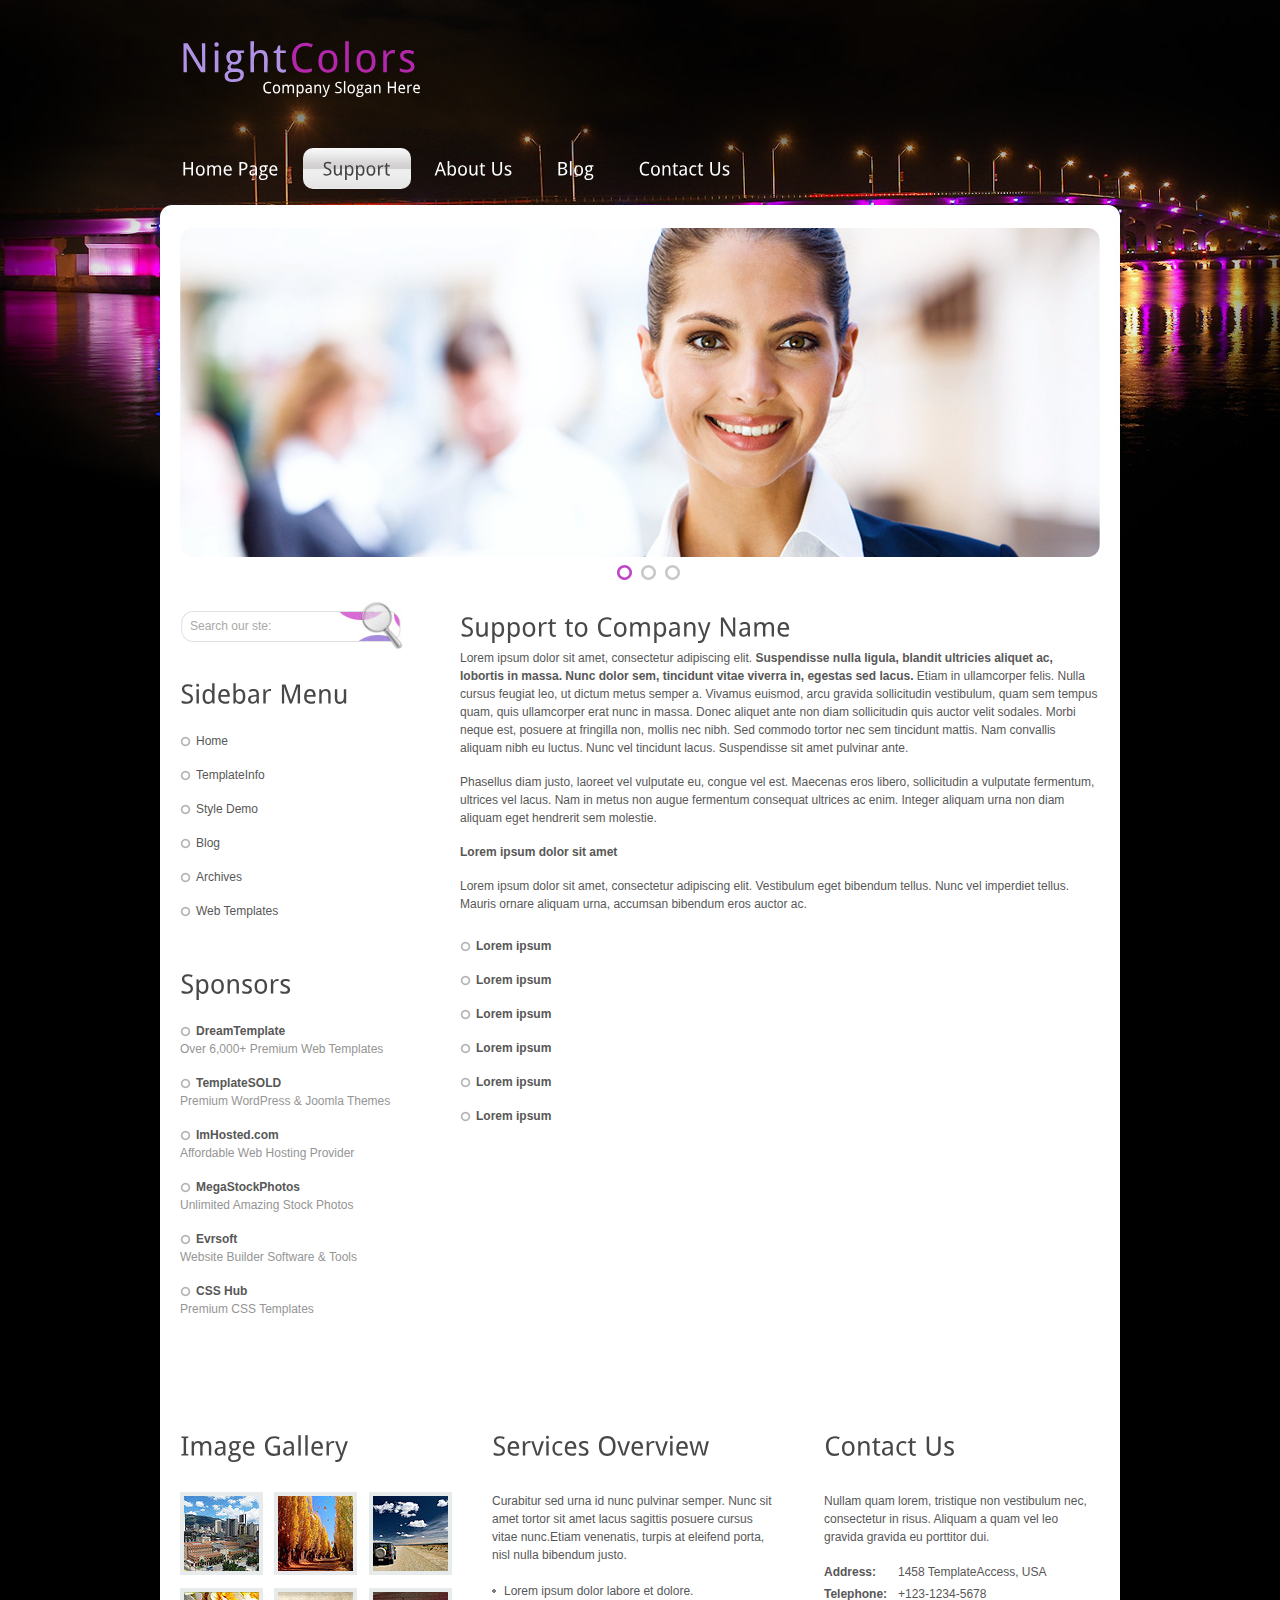
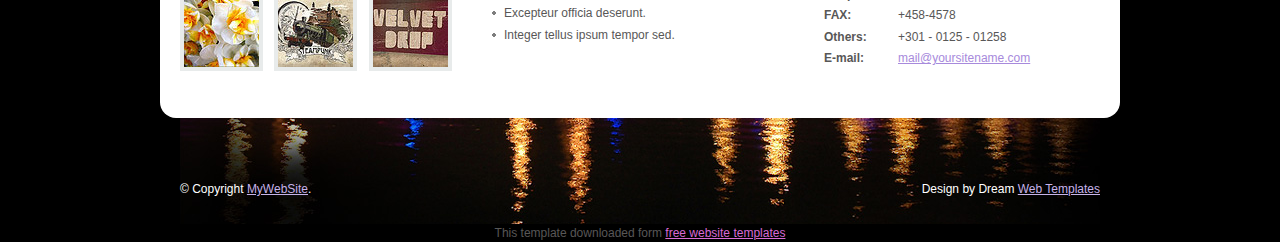
<file: project_2/Tourism/images/night_colors_template_2088/support.html>
<!DOCTYPE html PUBLIC "-//W3C//DTD XHTML 1.0 Transitional//EN" "http://www.w3.org/TR/xhtml1/DTD/xhtml1-transitional.dtd">
<html xmlns="http://www.w3.org/1999/xhtml">
<head>
<title>NightColors | Support</title>
<meta http-equiv="Content-Type" content="text/html; charset=utf-8" />
<link href="css/style.css" rel="stylesheet" type="text/css" />
<link rel="stylesheet" type="text/css" href="css/coin-slider.css" />
<script type="text/javascript" src="js/cufon-yui.js"></script>
<script type="text/javascript" src="js/droid_sans_400-droid_sans_700.font.js"></script>
<script type="text/javascript" src="js/jquery-1.4.2.min.js"></script>
<script type="text/javascript" src="js/script.js"></script>
<script type="text/javascript" src="js/coin-slider.min.js"></script>
</head>
<body>
<div class="main">
  <div class="header">
    <div class="header_resize">
      <div class="logo">
        <h1><a href="index.html">Night<span>Colors</span> <small>Company Slogan Here</small></a></h1>
      </div>
      <div class="clr"></div>
      <div class="menu_nav">
        <ul>
          <li><a href="index.html"><span>Home Page</span></a></li>
          <li class="active"><a href="support.html"><span>Support</span></a></li>
          <li><a href="about.html"><span>About Us</span></a></li>
          <li><a href="blog.html"><span>Blog</span></a></li>
          <li><a href="contact.html"><span>Contact Us</span></a></li>
        </ul>
      </div>
      <div class="clr"></div>
      <div class="slider">
        <div id="coin-slider"> <a href="#"><img src="images/slide1.jpg" width="920" height="329" alt="" /> </a> <a href="#"><img src="images/slide2.jpg" width="920" height="329" alt="" /> </a> <a href="#"><img src="images/slide3.jpg" width="920" height="329" alt="" /> </a> </div>
        <div class="clr"></div>
      </div>
      <div class="clr"></div>
    </div>
  </div>
  <div class="content">
    <div class="content_resize">
      <div class="mainbar">
        <div class="article">
          <h2><span>Support to</span> Company Name</h2>
          <div class="clr"></div>
          <p>Lorem ipsum dolor sit amet, consectetur adipiscing elit. <strong>Suspendisse nulla ligula, blandit ultricies aliquet ac, lobortis in massa. Nunc dolor sem, tincidunt vitae viverra in, egestas sed lacus.</strong> Etiam in ullamcorper felis. Nulla cursus feugiat leo, ut dictum metus semper a. Vivamus euismod, arcu gravida sollicitudin vestibulum, quam sem tempus quam, quis ullamcorper erat nunc in massa. Donec aliquet ante non diam sollicitudin quis auctor velit sodales. Morbi neque est, posuere at fringilla non, mollis nec nibh. Sed commodo tortor nec sem tincidunt mattis. Nam convallis aliquam nibh eu luctus. Nunc vel tincidunt lacus. Suspendisse sit amet pulvinar ante.</p>
          <p>Phasellus diam justo, laoreet vel vulputate eu, congue vel est. Maecenas eros libero, sollicitudin a vulputate fermentum, ultrices vel lacus. Nam in metus non augue fermentum consequat ultrices ac enim. Integer aliquam urna non diam aliquam eget hendrerit sem molestie.</p>
          <p><strong>Lorem ipsum dolor sit amet</strong></p>
          <p>Lorem ipsum dolor sit amet, consectetur adipiscing elit. Vestibulum eget bibendum tellus. Nunc vel imperdiet tellus. Mauris ornare aliquam urna, accumsan bibendum eros auctor ac.</p>
          <ul class="sb_menu">
            <li><a href="#"><strong>Lorem ipsum</strong></a></li>
            <li><a href="#"><strong>Lorem ipsum</strong></a></li>
            <li><a href="#"><strong>Lorem ipsum</strong></a></li>
            <li><a href="#"><strong>Lorem ipsum</strong></a></li>
            <li><a href="#"><strong>Lorem ipsum</strong></a></li>
            <li><a href="#"><strong>Lorem ipsum</strong></a></li>
          </ul>
        </div>
      </div>
      <div class="sidebar">
        <div class="searchform">
          <form id="formsearch" name="formsearch" method="post" action="#">
            <span>
            <input name="editbox_search" class="editbox_search" id="editbox_search" maxlength="80" value="Search our ste:" type="text" />
            </span>
            <input name="button_search" src="images/search.jpg" class="button_search" type="image" />
          </form>
        </div>
        <div class="clr"></div>
        <div class="gadget">
          <h2 class="star"><span>Sidebar</span> Menu</h2>
          <div class="clr"></div>
          <ul class="sb_menu">
            <li><a href="#">Home</a></li>
            <li><a href="#">TemplateInfo</a></li>
            <li><a href="#">Style Demo</a></li>
            <li><a href="#">Blog</a></li>
            <li><a href="#">Archives</a></li>
            <li><a href="#">Web Templates</a></li>
          </ul>
        </div>
        <div class="gadget">
          <h2 class="star"><span>Sponsors</span></h2>
          <div class="clr"></div>
          <ul class="ex_menu">
            <li><a href="http://www.dreamtemplate.com/">DreamTemplate</a><br />
              Over 6,000+ Premium Web Templates</li>
            <li><a href="http://www.templatesold.com/">TemplateSOLD</a><br />
              Premium WordPress &amp; Joomla Themes</li>
            <li><a href="http://www.imhosted.com/">ImHosted.com</a><br />
              Affordable Web Hosting Provider</li>
            <li><a href="http://www.megastockphotos.com/">MegaStockPhotos</a><br />
              Unlimited Amazing Stock Photos</li>
            <li><a href="http://www.evrsoft.com/">Evrsoft</a><br />
              Website Builder Software &amp; Tools</li>
            <li><a href="http://www.csshub.com/">CSS Hub</a><br />
              Premium CSS Templates</li>
          </ul>
        </div>
      </div>
      <div class="clr"></div>
    </div>
  </div>
  <div class="fbg">
    <div class="fbg_resize">
      <div class="col c1">
        <h2><span>Image</span> Gallery</h2>
        <a href="#"><img src="images/gal1.jpg" width="75" height="75" alt="" class="gal" /></a> <a href="#"><img src="images/gal2.jpg" width="75" height="75" alt="" class="gal" /></a> <a href="#"><img src="images/gal3.jpg" width="75" height="75" alt="" class="gal" /></a> <a href="#"><img src="images/gal4.jpg" width="75" height="75" alt="" class="gal" /></a> <a href="#"><img src="images/gal5.jpg" width="75" height="75" alt="" class="gal" /></a> <a href="#"><img src="images/gal6.jpg" width="75" height="75" alt="" class="gal" /></a> </div>
      <div class="col c2">
        <h2><span>Services</span> Overview</h2>
        <p>Curabitur sed urna id nunc pulvinar semper. Nunc sit amet tortor sit amet lacus sagittis posuere cursus vitae nunc.Etiam venenatis, turpis at eleifend porta, nisl nulla bibendum justo.</p>
        <ul class="fbg_ul">
          <li><a href="#">Lorem ipsum dolor labore et dolore.</a></li>
          <li><a href="#">Excepteur officia deserunt.</a></li>
          <li><a href="#">Integer tellus ipsum tempor sed.</a></li>
        </ul>
      </div>
      <div class="col c3">
        <h2><span>Contact</span> Us</h2>
        <p>Nullam quam lorem, tristique non vestibulum nec, consectetur in risus. Aliquam a quam vel leo gravida gravida eu porttitor dui.</p>
        <p class="contact_info"> <span>Address:</span> 1458 TemplateAccess, USA<br />
          <span>Telephone:</span> +123-1234-5678<br />
          <span>FAX:</span> +458-4578<br />
          <span>Others:</span> +301 - 0125 - 01258<br />
          <span>E-mail:</span> <a href="#">mail@yoursitename.com</a> </p>
      </div>
      <div class="clr"></div>
    </div>
  </div>
  <div class="footer">
    <div class="footer_resize">
      <p class="lf">&copy; Copyright <a href="#">MyWebSite</a>.</p>
      <p class="rf">Design by Dream <a href="http://www.dreamtemplate.com/">Web Templates</a></p>
      <div style="clear:both;"></div>
    </div>
  </div>
</div>
<div align=center>This template  downloaded form <a href='http://all-free-download.com/free-website-templates/'>free website templates</a></div></body>
</html>
</file>
<file: project_2/Tourism/images/night_colors_template_2088/css/style.css>
/* Design by http://www.dreamtemplate.com */
@charset "utf-8";
body {
	margin:0;
	padding:0;
	width:100%;
	color:#585757;
	font:normal 12px/1.5em "Liberation sans", Arial, Helvetica, sans-serif;
	background:#000 url(../images/header_bg.jpg) no-repeat center top;
}
html, .main {
	padding:0;
	margin:0;
}
.main {
}
.clr {
	clear:both;
	padding:0;
	margin:0;
	width:100%;
	font-size:0;
	line-height:0;
}
h2 {
	margin:8px 0 0;
	padding:8px 0 0;
	font-size:26px;
	font-weight:normal;
	line-height:1.2em;
	color:#494848;
	text-transform:none;
}
p {
	margin:8px 0;
	padding:0 0 8px 0;
}
a {
	color:#d86ad5;
	text-decoration:underline;
}
.header, .content, .menu_nav, .fbg, .footer, form, ol, ol li, ul, .content .mainbar, .content .sidebar {
	margin:0;
	padding:0;
}
.header {
}
.header_resize {
	margin:0 auto;
	padding:0;
	width:960px;
}
.logo {
	padding:0;
	float:none;
	float:left;
	width:auto;
	height:148px;
}
h1 {
	margin:0;
	padding:40px 0 0 20px;
	font-size:40px;
	font-weight:normal;
	line-height:1.2em;
	text-transform:none;
	letter-spacing:2px;
}
h1 a, h1 a:hover {
	color:#b093e5;
	text-decoration:none;
}
h1 span {
	color:#b327aa;
}
h1 small {
	display:block;
	padding-left:82px;
	font-size:15px;
	line-height:1.2em;
	letter-spacing:normal;
	text-transform:none;
	color:#fff;
}
.slider {
	margin:0;
	padding:0 20px 8px;
	background:no-repeat center top;
}
.rss {
	padding:18px 20px 0 0;
	float:right;
	width:auto;
}
.rss p {
	margin:0;
	padding:0;
	float:right;
	width:auto;
	color:#fff;
	font-size:13px;
	line-height:1.5em;
	font-weight:bold;
}
.rss a {
	color:#fff;
	text-decoration:none;
}
.rss a:hover {
	text-decoration:underline;
}
.rss img {
	margin:-3px 0 -3px 6px;
	border:none;
}
.menu_nav {
	margin:0;
	padding:0 0 39px;
	height:41px;
}
.menu_nav ul {
	list-style:none;
	padding:0 0 0 2px;
	height:41px;
	float:left;
}
.menu_nav ul li {
	margin:0;
	padding:0 4px 0 0;
	float:left;
	background:no-repeat right center;
}
.menu_nav ul li a {
	display:block;
	margin:0;
	padding:12px 20px 0;
	height:29px;
	font-size:18px;
	line-height:20px;
	font-weight:normal;
	color:#fff;
	text-decoration:none;
	text-transform:none;
	text-align:center;
}
.menu_nav ul li.active a, .menu_nav ul li a:hover {
	text-decoration:none;
	color:#414140;
	background:url(../images/menu_a.gif) repeat-x left top;
}
.content {
	padding:0;
}
.content_resize {
	margin:0 auto;
	padding:8px 0 40px;
	width:960px;
	background:#fff;
}
.content .mainbar {
	margin:0;
	padding:0;
	float:right;
	width:680px;
}
.content .mainbar h2 {
}
.content .mainbar div.img {
	padding:12px 0;
	float:left;
}
.content .mainbar img {
}
.content .mainbar img.fl {
	margin:0;
	border:1px solid #e6e6e6;
}
.content .mainbar .article {
	margin:0 0 8px;
	padding:0 20px 16px;
	background:no-repeat 20px top;
}
.content .mainbar .post_content {
	float:right;
	width:460px;
}
.content .mainbar .post_content strong {
	color:#585757;
}
.content .sidebar {
	padding:0;
	float:left;
	width:260px;
}
.content .sidebar .gadget {
	margin:0 0 12px;
	padding:0 20px 24px;
	background:no-repeat 20px top;
}
.content .sidebar h2 {
	margin-bottom:16px;
}
ul.sb_menu, ul.ex_menu {
	margin:0;
	padding:0;
	list-style:none;
	color:#959595;
}
ul.sb_menu li, ul.ex_menu li {
	margin:0;
}
ul.sb_menu li, ul.ex_menu li {
	padding:8px 0;
	width:220px;
	background:repeat-x left bottom;
}
ul.sb_menu li a {
	margin-left:0;
	padding:4px 8px 4px 16px;
	color:#585757;
	text-decoration:none;
	background:url(../images/lis_p.gif) no-repeat left center;
}
ul.ex_menu li a {
	padding-left:16px;
	font-weight:bold;
	color:#585757;
	text-decoration:none;
	background:url(../images/lis_p.gif) no-repeat left center;
}
ul.sb_menu li a:hover, ul.ex_menu li a:hover {
	color:#d86ad5;
	text-decoration:none;
	background:url(../images/lis_a.gif) no-repeat left center;
}
p.spec {
	margin:0 0 16px;
	padding:0;
}
p.infopost {
	margin:0;
	padding:6px 0;
	text-transform:none;
	color:#959595;
}
p.infopost a {
	padding:0 2px;
	text-decoration:none;
	font-weight:normal;
	color:#d86ad5;
}
p.infopost a:hover {
	text-decoration:underline;
}
p.infopost span.date {
}
.article a.com {
	display:block;
	float:right;
	margin:0;
	padding:10px 0 0;
	width:107px;
	height:40px;
	font-size:24px;
	font-weight:normal;
	text-decoration:none;
	text-align:center;
	color:#fff;
	background:url(../images/comment.jpg) no-repeat center center;
}
.article a.com:hover {
	text-decoration:none;
}
.article a.com span {
}
.post_content a.rm {
	display:block;
	float:left;
	padding:10px 0;
	font-size:16px;
	line-height:25px;
	font-weight:normal;
	text-transform:none;
	color:#a78adc;
	text-decoration:none;
	text-align:center;
}
.content p.pages {
	margin:0;
	padding:24px 20px;
	font-size:11px;
	line-height:16px;
	color:#959595;
	text-align:left;
}
.content p.pages span, .content p.pages a {
	display:block;
	float:left;
	margin:0 2px 0 0;
	padding:7px 0 0;
	width:53px;
	height:25px;
	text-decoration:none;
	text-align:center;
	background:url(../images/page_p.jpg) no-repeat center center;
}
.content p.pages span, .content p.pages a:hover {
	color:#fff;
	background-image:url(../images/page_a.jpg);
}
.content p.pages a {
	color:#fff;
	border:none;
}
.content p.pages small {
	font-size:12px;
	float:right;
}
.content .mainbar .comment {
	margin:0;
	padding:16px 0 0 0;
}
.content .mainbar .comment img.userpic {
	border:1px solid #dedede;
	margin:10px 16px 0 0;
	padding:0;
	float:left;
}
.fbg {
}
.fbg_resize {
	margin:0 auto;
	width:920px;
	padding:16px 20px 32px;
	background:#fff;
}
.fbg h2 {
	margin-bottom:24px;
	padding-bottom:8px;
}
.fbg img.gal {
	margin:0 8px 8px 0;
	padding:0;
	border:4px solid #e8ebeb;
}
.fbg .col {
	margin:0;
	float:left;
}
.fbg .c1 {
	padding:0 16px 0 0;
	width:280px;
}
.fbg .c2 {
	padding:0 36px 0 16px;
	width:280px;
}
.fbg .c3 {
	padding:0 0 0 16px;
	width:274px;
}
.fbg .fbg_ul {
	margin:0;
	padding:0;
	list-style:none;
}
.fbg .fbg_ul li {
	margin:0;
	padding:0;
	list-style:none;
}
.fbg .fbg_ul li a {
	display:block;
	margin:0;
	padding:2px 0 2px 12px;
	color:#585757;
	text-decoration:none;
	background:url(../images/li_p.gif) no-repeat left center;
}
.fbg .fbg_ul li a:hover {
	color:#a78adc;
	text-decoration:underline;
	font-weight:normal;
}
.fbg p.contact_info {
	line-height:1.8em;
}
.fbg p.contact_info a {
	color:#a78adc;
	text-decoration:underline;
	font-weight:normal;
}
.fbg p.contact_info span {
	display:block;
	float:left;
	width:74px;
	font-weight:bold;
}
ol {
	list-style:none;
}
ol li {
	display:block;
	clear:both;
}
ol li label {
	display:block;
	margin:0;
	padding:16px 0 0 0;
}
ol li input.text {
	width:480px;
	border:1px solid #c0c0c0;
	margin:0;
	padding:5px 2px;
	height:16px;
	background-color:#fff;
}
ol li textarea {
	width:480px;
	border:1px solid #c0c0c0;
	margin:0;
	padding:2px;
	background-color:#fff;
}
ol li .send {
	margin:16px 0 0 0;
}
.searchform {
	padding:12px 0 24px 20px;
	float:left;
}
#formsearch {
	margin:0;
	padding:0;
	width:auto;
	height:30px;
}
#formsearch span {
	display:block;
	margin:0;
	padding:0;
	float:left;
	background:url(../images/search_bg.gif) no-repeat left top;
}
#formsearch input.editbox_search {
	margin:0;
	padding:8px 10px;
	float:left;
	width:156px;
	font-size:12px;
	line-height:15px;
	color:#a9a9a9;
	background:none;
	outline:none;
	border:none;
}
#formsearch input.button_search {
	margin:-10px 0;
	padding:0;
	border:none;
	float:left;
}
.footer {
}
.footer_resize {
	margin:0 auto;
	padding:0;
	width:920px;
	line-height:1.5em;
	color:#fff;
	background:url(../images/footer_bg.jpg) no-repeat center top;
}
.footer_resize p {
	margin:64px 0 28px;
	padding:0;
	line-height:normal;
	white-space:nowrap;
	text-indent:inherit;
}
.footer_resize a {
	color:#c7b3e9;
	font-weight:normal;
	margin:0;
	padding:0;
	border:none;
	text-decoration:underline;
	background-color:transparent;
}
.footer_resize a:hover {
	color:#c7b3e9;
	background-color:transparent;
	text-decoration:none;
}
.footer_resize .lf {
	float:left;
}
.footer_resize .rf {
	float:right;
}
a {
	outline:none;
}
</file>
<file: project_2/Tourism/images/night_colors_template_2088/css/coin-slider.css>
/*
	Coin Slider jQuery plugin CSS styles
	http://workshop.rs/projects/coin-slider
*/
.coin-slider {
	padding:0;
	overflow:hidden;
	zoom:1;
	position:relative;
	float:right;
}
.coin-slider a {
	text-decoration:none;
	outline:none;
	border:none;
}
/* buttons for switching */
.cs-buttons {
	margin:6px 0 0;
	padding:0;
	font-size:0;
	float:left;
}
.cs-buttons a {
	margin:0 2px;
	width:20px;
	height:20px;
	float:left;
	color:#fff;
	text-indent:-10000px;
	background:url(../images/slide_p.png) no-repeat center center;
}
.cs-buttons a.cs-active {
	color:#fff;
	background-image:url(../images/slide_a.png);
}
/* text in slider */
.cs-title {
	display:none;
	padding:16px 60px 16px 24px;
	width:876px;
	color:#fff;
	font-size:15px;
	line-height:1.5em;
	background:url(../images/overlay.png) repeat left top;
}
.cs-title big {
	font-size:20px;
}
/* buttons Next and Prew */
.cs-prev, .cs-next {
	background:url(../images/overlay.png) repeat left top;
	color:#fff;
	padding:0px 10px;
}
</file>
